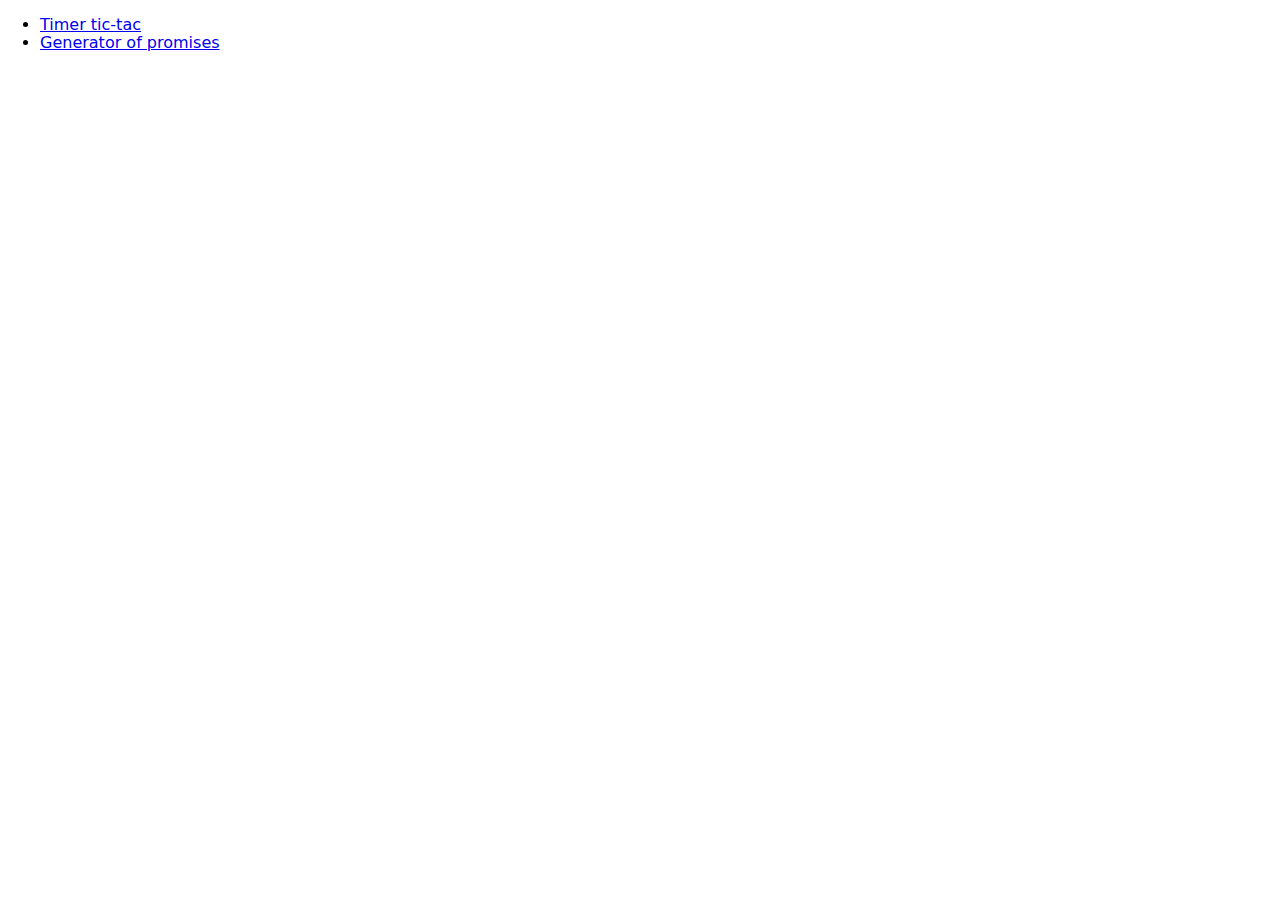
<file: index.html>
<!DOCTYPE html>
<html lang="en">
  <head>
    <meta charset="UTF-8" />
    <link rel="icon" type="image/svg+xml" href="/favicon.svg" />
    <meta name="viewport" content="width=device-width, initial-scale=1.0" />
    <link rel="preconnect" href="https://fonts.googleapis.com" />
    <link rel="preconnect" href="https://fonts.gstatic.com" crossorigin />
    <link
      href="https://fonts.googleapis.com/css2?family=Montserrat:wght@100..900&amp;display=swap"
      rel="stylesheet"
    />
    <link
      rel="stylesheet"
      href="https://cdn.jsdelivr.net/npm/modern-normalize@2.0.0/modern-normalize.min.css"
    />
    <title>GoIt-js-hw-10</title>
  </head>

  <body>
    <main>
      <ul>
        <li>
          <div>
            <a href="./1-timer.html">Timer tic-tac</a>
          </div>
        </li>
        <li>
          <div>
            <a href="./2-snackbar.html">Generator of promises</a>
          </div>
        </li>
      </ul>
    </main>
  </body>
</html>
</file>
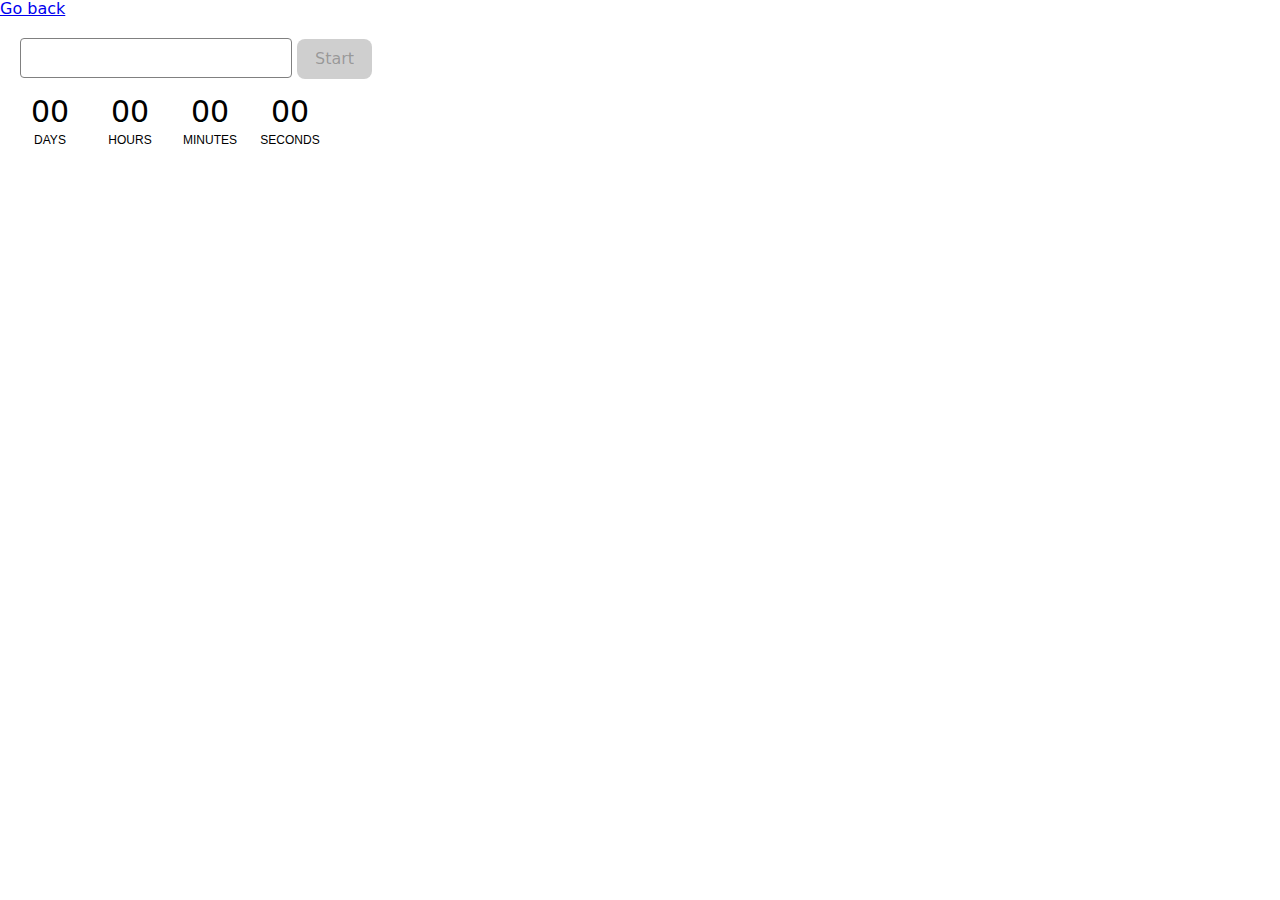
<file: src/1-timer.html>
<!DOCTYPE html>
<html lang="en">
  <head>
    <meta charset="UTF-8" />
    <meta name="viewport" content="width=device-width, initial-scale=1.0" />
    <link rel="preconnect" href="https://fonts.googleapis.com" />
    <link rel="preconnect" href="https://fonts.gstatic.com" crossorigin />
    <link
      href="https://fonts.googleapis.com/css2?family=Montserrat:wght@100..900&amp;display=swap"
      rel="stylesheet"
    />
    <link
      rel="stylesheet"
      href="https://cdn.jsdelivr.net/npm/modern-normalize@2.0.0/modern-normalize.min.css"
    />
    <link rel="stylesheet" href="./css/1-timer.css" />
    <title>Timer</title>
  </head>
  <body>
    <div>
      <a class="btn" href="./index.html">Go back</a>
    </div>

    <div class="div-wrapper">
      <input type="text" id="datetime-picker" />
      <button type="button" data-start disabled>Start</button>

      <div class="timer">
        <div class="field">
          <span class="value" data-days>00</span>
          <span class="label">Days</span>
        </div>
        <div class="field">
          <span class="value" data-hours>00</span>
          <span class="label">Hours</span>
        </div>
        <div class="field">
          <span class="value" data-minutes>00</span>
          <span class="label">Minutes</span>
        </div>
        <div class="field">
          <span class="value" data-seconds>00</span>
          <span class="label">Seconds</span>
        </div>
      </div>
    </div>
    <script src="./js/1-timer.js" type="module"></script>
  </body>
</html>
</file>
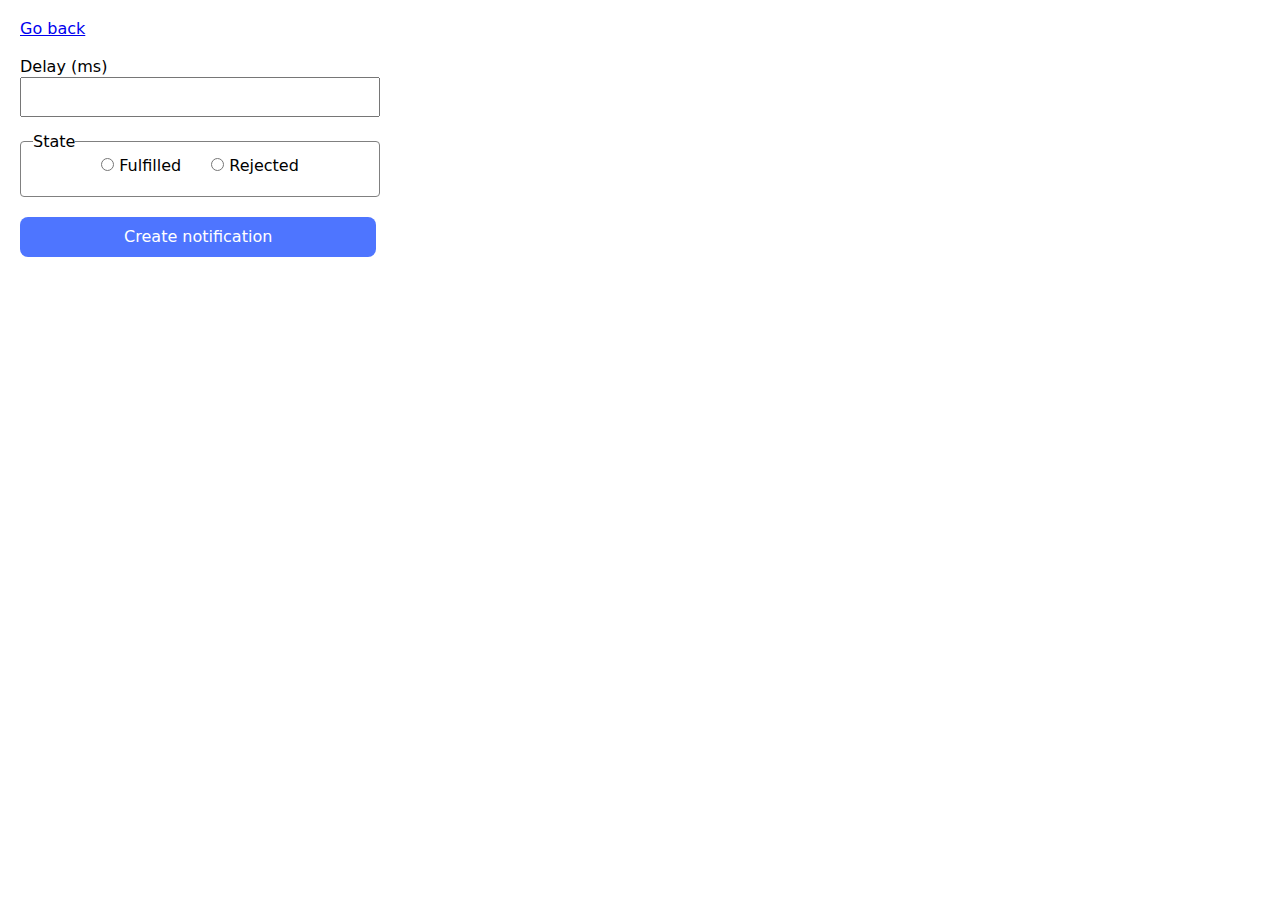
<file: src/2-snackbar.html>
<!DOCTYPE html>
<html lang="en">
  <head>
    <meta charset="UTF-8" />
    <meta name="viewport" content="width=device-width, initial-scale=1.0" />
    <link rel="preconnect" href="https://fonts.googleapis.com" />
    <link rel="preconnect" href="https://fonts.gstatic.com" crossorigin />
    <link
      href="https://fonts.googleapis.com/css2?family=Montserrat:wght@100..900&amp;display=swap"
      rel="stylesheet"
    />
    <link
      rel="stylesheet"
      href="https://cdn.jsdelivr.net/npm/modern-normalize@2.0.0/modern-normalize.min.css"
    />
    <link rel="stylesheet" href="./css/2-snackbar.css" />
    <title>Snackbar</title>
  </head>
  <body>
    <div class="div-wrapper">
      <a class="btn" href="./index.html">Go back</a>
    </div>

    <form class="form">
      <label>
        Delay (ms)
        <input type="number" name="delay" required />
      </label>

      <fieldset>
        <legend>State</legend>
        <label>
          <input type="radio" name="state" value="fulfilled" required />
          Fulfilled
        </label>
        <label>
          <input type="radio" name="state" value="rejected" required />
          Rejected
        </label>
      </fieldset>

      <button type="submit">Create notification</button>
    </form>

    <script src="./js/2-snackbar.js" type="module"></script>
  </body>
</html>
</file>
<file: src/css/1-timer.css>
.div-wrapper {
  margin: 20px;
}

#datetime-picker {
  border-radius: 4px;
  width: 272px;
  height: 40px;
  font-weight: 400;
  font-size: 16px;
  line-height: 1.5;
  letter-spacing: 0.04em;
  color: #2e2f42;
  outline: none;
  border: 1px solid #808080;
}
#datetime-picker:hover {
  border: 1px solid #000;
}
#datetime-picker:focus {
  border: 1px solid #4e75ff;
}

button {
  border-radius: 8px;
  padding: 8px 16px;
  width: 75px;
  height: 40px;
  background: #cfcfcf;
  border: none;
}

button[data-start]:enabled {
  background-color: #4e75ff;
  cursor: pointer;
  color: #fff;
}

button[data-start]:enabled:hover {
  background-color: #6c8cff;
  color: #fff;
  cursor: pointer;
}

.timer {
  display: flex;
  justify-content: space-between;

  width: 300px;
  margin-top: 16px;
}

.field {
  width: 60px;
  text-align: center;
}

.value {
  font-size: 30px;
}

.label {
  font-family: Arial, Helvetica, sans-serif;
  font-size: 12px;
  text-transform: uppercase;
}
</file>
<file: src/css/2-snackbar.css>
.div-wrapper {
  margin: 20px;
}

.form {
  width: 360px;
  margin-left: 20px;
}

input[name='delay'] {
  width: 100%;
  height: 40px;
  margin-bottom: 16px;
}

fieldset {
  display: flex;
  gap: 30px;
  justify-content: center;
  width: 360px;
  height: 64px;
  border-radius: 4px;
  stroke-width: 1px;
  border: 1px solid #808080;
  margin: 0;
}

.form button {
  width: 99%;
  margin-top: 20px;
  padding: 5px;

  cursor: pointer;
}

button {
  border-radius: 8px;
  padding: 8px 16px;
  width: 360px;
  height: 40px;
  background: #4e75ff;
  border: none;
  color: #fff;
}

button:hover {
  background: #6c8cff;
}
</file>
